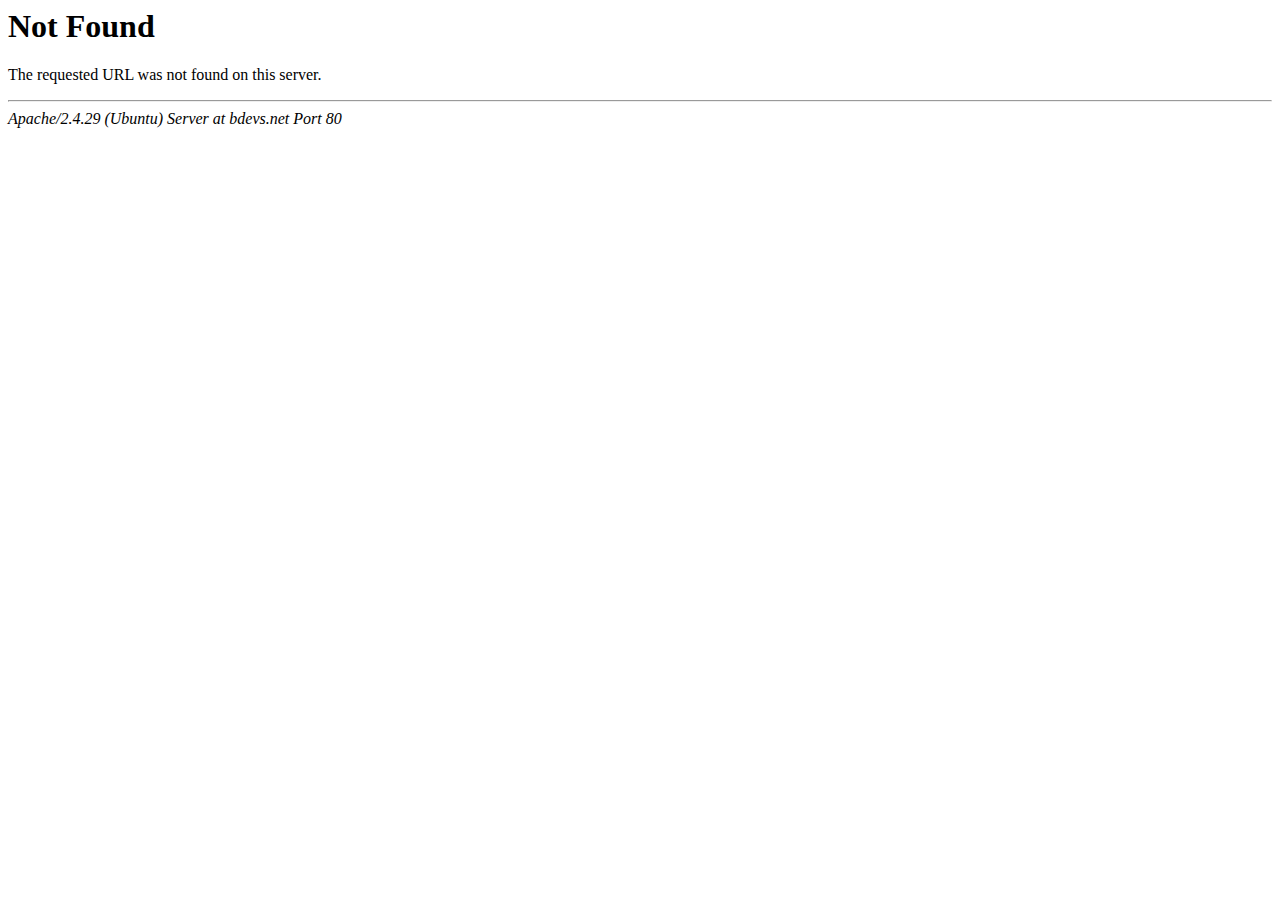
<file: css/owl.video.play.html>
<!DOCTYPE HTML PUBLIC "-//IETF//DTD HTML 2.0//EN">
<html><head>
<title>404 Not Found</title>
</head><body>
<h1>Not Found</h1>
<p>The requested URL was not found on this server.</p>
<hr>
<address>Apache/2.4.29 (Ubuntu) Server at bdevs.net Port 80</address>
</body></html>
</file>
